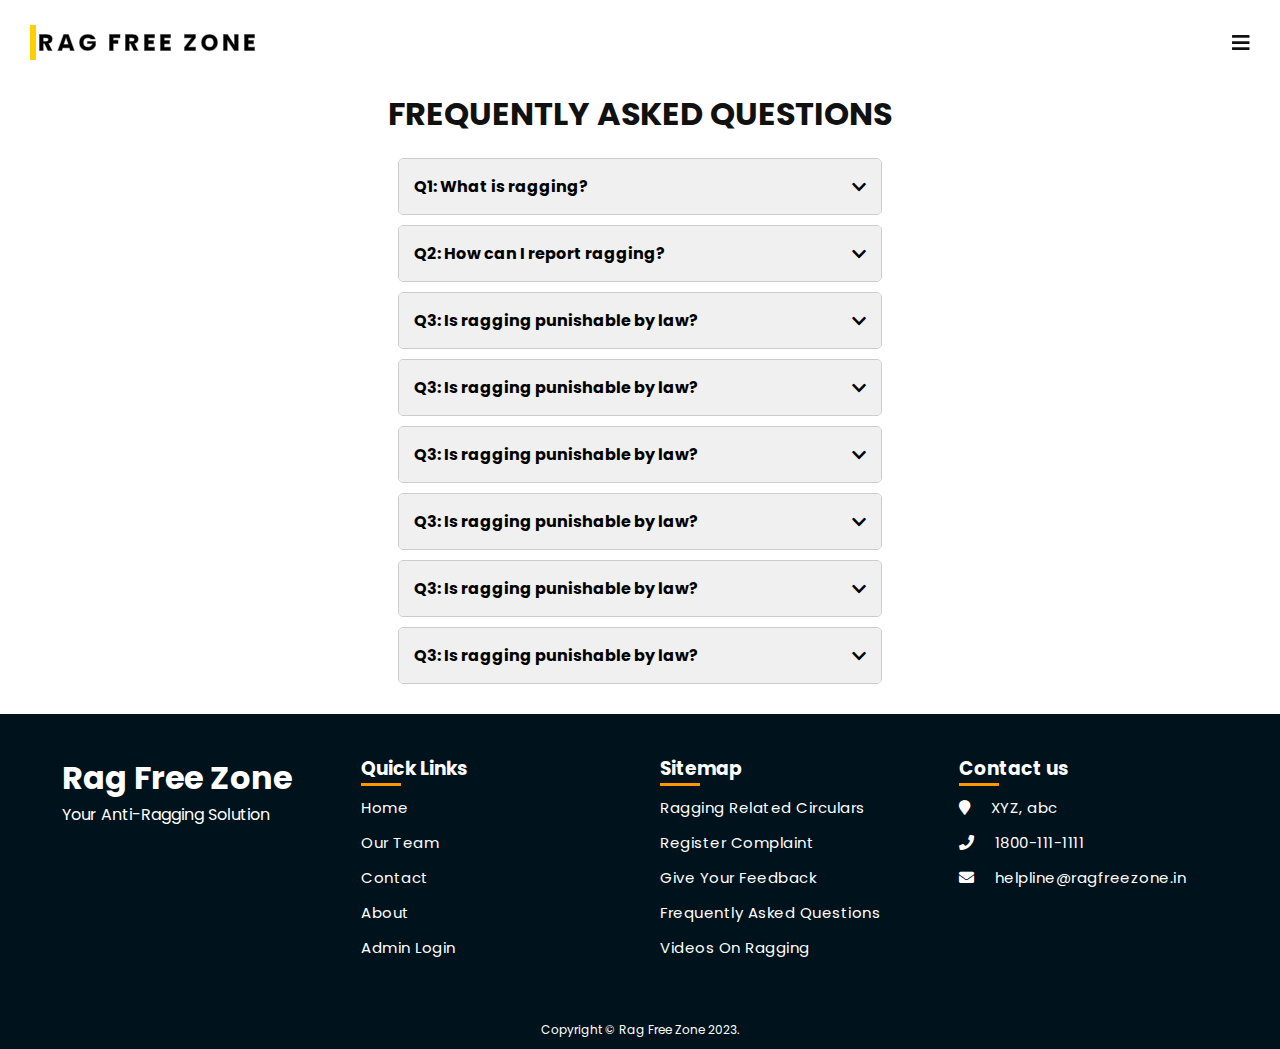
<file: FAQ.html>
<!DOCTYPE html>
<html lang="en">
<head>
    <meta charset="UTF-8">
    <meta name="viewport" content="width=device-width, initial-scale=1.0">
    <title>RAG-FREE-ZONE | Anti-Ragging Portal</title>
    <link rel="stylesheet" href="css/style.css">
    <link rel="stylesheet" href="https://cdnjs.cloudflare.com/ajax/libs/font-awesome/5.15.3/css/all.min.css"/>
    <style>
        .about .title {
            font-size: 32px;
        }

        .faq {
            border: 1px solid #ccc;
            margin-bottom: 20px;
            border-radius: 5px;
            overflow: hidden;
            margin: 10px;
            max-width: 700px;
        }
        .faq .question {
            background-color: #f0f0f0;
            padding: 15px;
            max-width: 700px;
            cursor: pointer;
            font-weight: bold;
            display: flex;
            justify-content: space-between;
            align-items: center;
            transition: background 0.3s, transform 0.3s;
        }
        .faq .question:hover {
            background-color: #e0e0e0;
        }
        .faq .arrow {
            transition: transform 0.3s;
        }
        .faq.open .question {
            background-color: #e0e0e0;
            transform: scale(1.02);
        }
        .faq .answer {
            padding: 15px;
            display: none;
            font-size: 18px;
            max-width: 700px;
        }

    </style>
</head>
<body>
  <nav class="navbar">
    <div class="content">
      <div class="logo">
        <!-- <img src="/images/logo.png" alt=""> -->
        <button class="button" data-text="Awesome">
          <span class="actual-text">&nbsp;rag&nbsp;free&nbsp;zone&nbsp;</span>
          <span aria-hidden="true" class="hover-text">&nbsp;rag&nbsp;free&nbsp;zone&nbsp;</span>
      </button>
      </div>
      <ul class="menu-list">
        <div class="icon cancel-btn">
          <i class="fas fa-times"></i>
        </div>
        <li><a href="index.html">Home</a></li>
        <li><a href="index.html#about">About</a></li>
        <li class="services">
          <a href="#">Services<i class="fas fa-chevron-down"></i></a>
          <div class="dropdown-content">
              <a href="#">Raise Complaint</a>
              <a href="index.html#check-complaint">Check Complaint Status</a>
          </div>
        </li>
        <li><a href="index.html#our-team">Our Team</a></li>
        <li><a href="#">Videos</a></li>
        <li><a href="index.html#contact">Contact</a></li>
        <li><a href="#">Raise Complaint</a></li>
      </ul>
      <div class="icon menu-btn">
        <i class="fas fa-bars"></i>
      </div>
    </div>
  </nav>
  
  <section class="about" id="about">
    <div class="content">
      <div class="title">FREQUENTLY ASKED QUESTIONS</div>
      <div class="faqs">
        <div class="faq">
          <div class="question">
            <span>Q1: What is ragging?</span>
            <i class="fas fa-chevron-down"></i>
          </div>
          <div class="answer">A1: Ragging is an act of teasing, tormenting, or harassing new students in educational institutions. It is strictly prohibited and illegal in many places.</div>
        </div>
        <div class="faq">
          <div class="question">
            <span>Q2: How can I report ragging?</span>
            <i class="fas fa-chevron-down"></i>
          </div>
          <div class="answer">A2: You can report ragging by using our "Raise Complaint" service. Visit the "Services" section for more information.</div>
        </div>
        <div class="faq">
          <div class="question">
            <span>Q3: Is ragging punishable by law?</span>
            <i class="fas fa-chevron-down"></i>
          </div>
          <div class="answer">A3: Yes, ragging is punishable by law in many countries. It can lead to serious consequences, including imprisonment.</div>
        </div>
        <div class="faq">
          <div class="question">
            <span>Q3: Is ragging punishable by law?</span>
            <i class="fas fa-chevron-down"></i>
          </div>
          <div class="answer">A3: Yes, ragging is punishable by law in many countries. It can lead to serious consequences, including imprisonment.</div>
        </div>
        <div class="faq">
          <div class="question">
            <span>Q3: Is ragging punishable by law?</span>
            <i class="fas fa-chevron-down"></i>
          </div>
          <div class="answer">A3: Yes, ragging is punishable by law in many countries. It can lead to serious consequences, including imprisonment.</div>
        </div>
        <div class="faq">
          <div class="question">
            <span>Q3: Is ragging punishable by law?</span>
            <i class="fas fa-chevron-down"></i>
          </div>
          <div class="answer">A3: Yes, ragging is punishable by law in many countries. It can lead to serious consequences, including imprisonment.</div>
        </div>
        <div class="faq">
          <div class="question">
            <span>Q3: Is ragging punishable by law?</span>
            <i class="fas fa-chevron-down"></i>
          </div>
          <div class="answer">A3: Yes, ragging is punishable by law in many countries. It can lead to serious consequences, including imprisonment.</div>
        </div>
        <div class="faq">
          <div class="question">
            <span>Q3: Is ragging punishable by law?</span>
            <i class="fas fa-chevron-down"></i>
          </div>
          <div class="answer">A3: Yes, ragging is punishable by law in many countries. It can lead to serious consequences, including imprisonment.</div>
        </div>
        <!-- Add more questions and answers as needed -->
      </div>
    </div>
  </section>


  <div class="footer">
    <div class="inner-footer">
  
  <!--  for company name and description -->
      <div class="footer-items">
        <h1>Rag Free Zone </h1>
        <p>Your Anti-Ragging Solution</p>
      </div>
  
  <!--  for quick links  -->
      <div class="footer-items">
        <h3>Quick Links</h3>
        <div class="border1"></div> <!--for the underline -->
          <ul>
            <a href="#"><li>Home</li></a>
            <a href="#"><li>Our Team</li></a>
            <a href="#"><li>Contact</li></a>
            <a href="#"><li>About</li></a>
            <a href="#"><li>Admin Login</li></a>
          </ul>
      </div>
  
  <!--  for some other links -->
      <div class="footer-items">
        <h3>Sitemap</h3>
        <div class="border1"></div>  <!--for the underline -->
          <ul>
            <a href="#"><li>Ragging Related Circulars</li></a>
            <a href="#"><li>Register Complaint</li></a>
            <a href="#"><li>Give Your Feedback</li></a>
            <a href="#"><li>Frequently Asked Questions</li></a>
            <a href="#"><li>Videos On Ragging</li></a>
          </ul>
      </div>
  
  <!--  for contact us info -->
      <div class="footer-items">
        <h3>Contact us</h3>
        <div class="border1"></div>
          <ul>
            <li><i class="fa fa-map-marker" aria-hidden="true"></i>XYZ, abc</li>
            <li><i class="fa fa-phone" aria-hidden="true"></i>1800-111-1111</li>
            <li><i class="fa fa-envelope" aria-hidden="true"></i>helpline@ragfreezone.in</li>
          </ul> 
      </div>
    </div>
    
  <!--   Footer Bottom start  -->
    <div class="footer-bottom">
      Copyright &copy; Rag Free Zone 2023.
    </div>
  </div>

  <script id="pixel-chaty" async="true" src="https://cdn.chaty.app/pixel.js?id=SEKzOMPE"></script>
  <script src="/js/index.js"></script>
  <script>
    const faqs = document.querySelectorAll('.faq');

    faqs.forEach((faq) => {
      const question = faq.querySelector('.question');
      const answer = faq.querySelector('.answer');

      question.addEventListener('click', () => {
        faq.classList.toggle('open');
        answer.style.display = faq.classList.contains('open') ? 'block' : 'none';
      });
    });
  </script>
</body>
</html>
</file>
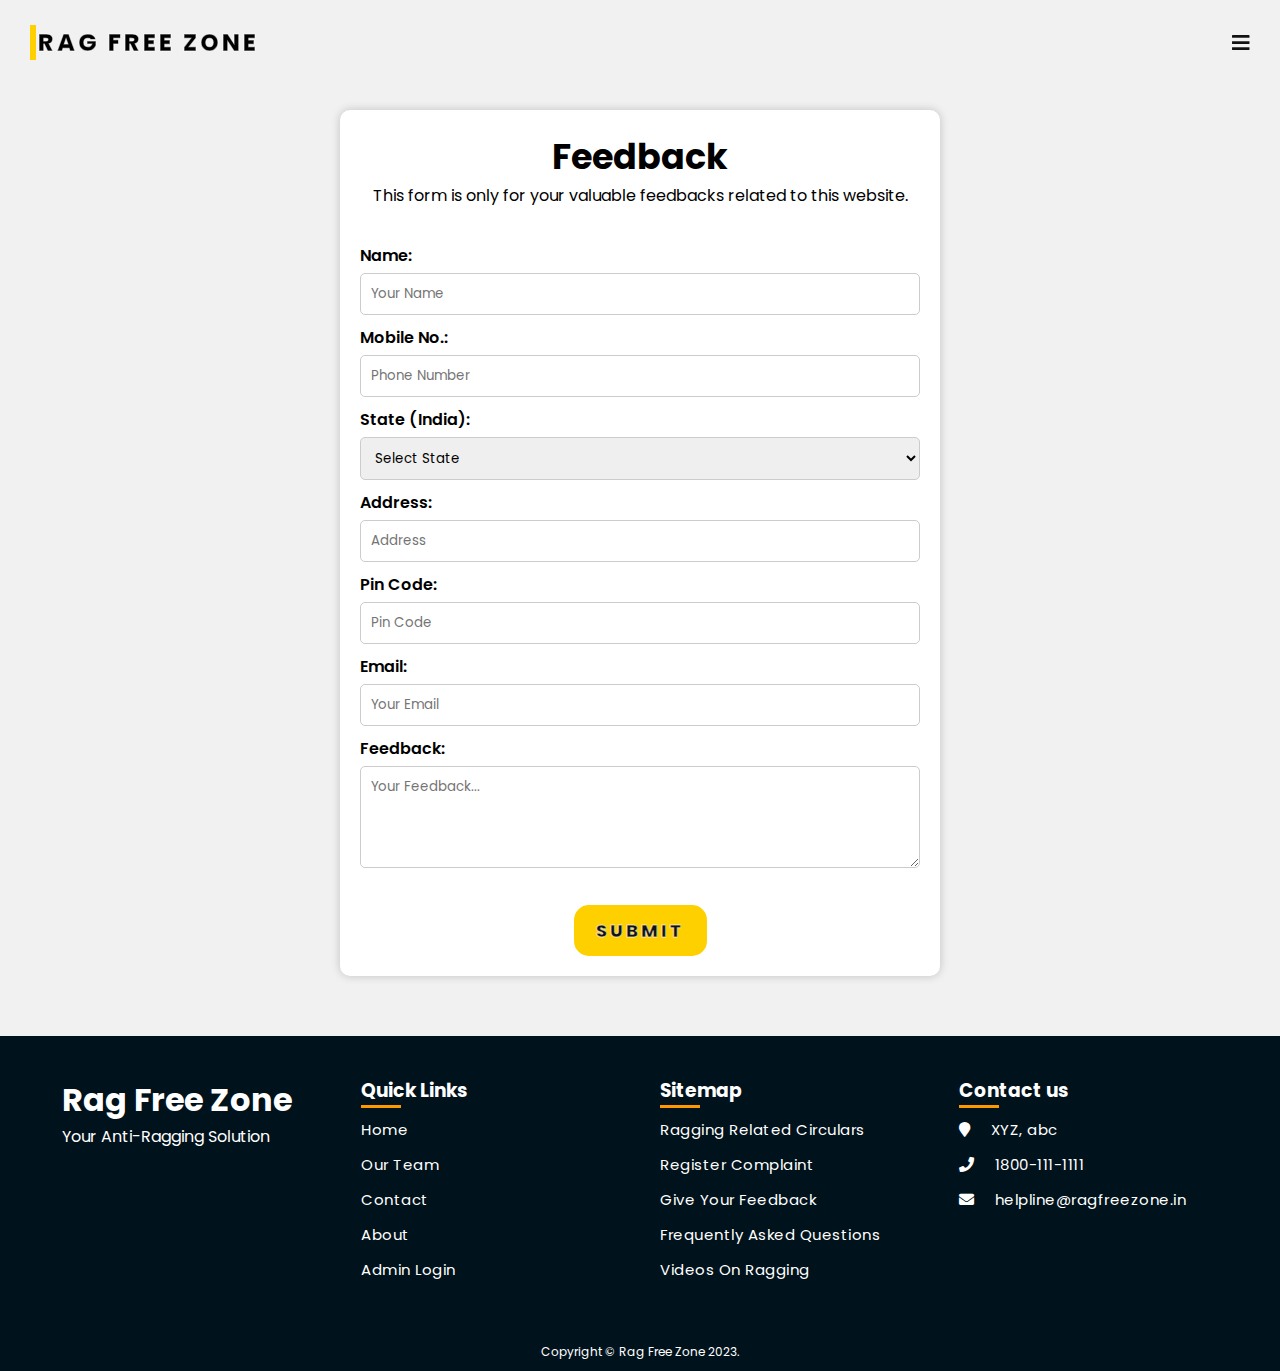
<file: feedback.html>
<!DOCTYPE html>
<html lang="en">
<head>
    <meta charset="UTF-8">
    <meta name="viewport" content="width=device-width, initial-scale=1.0">
    <title>RAG-FREE-ZONE | Anti-Ragging Portal</title>
    <link rel="stylesheet" href="css/style.css">
    <link rel="stylesheet" href="https://cdnjs.cloudflare.com/ajax/libs/font-awesome/5.15.3/css/all.min.css"/>
    <style>
        #contact .content {
            margin-top: 50px;
        }

        #contact .content h1{
            font-size: 35px;
        }
    </style>
</head>
<body>
  <nav class="navbar">
    <div class="content">
      <div class="logo">
        <!-- <img src="/images/logo.png" alt=""> -->
        <button class="button" data-text="Awesome">
          <span class="actual-text">&nbsp;rag&nbsp;free&nbsp;zone&nbsp;</span>
          <span aria-hidden="true" class="hover-text">&nbsp;rag&nbsp;free&nbsp;zone&nbsp;</span>
      </button>
      </div>
      <ul class="menu-list">
        <div class="icon cancel-btn">
          <i class="fas fa-times"></i>
        </div>
        <li><a href="index.html">Home</a></li>
        <li><a href="index.html#about">About</a></li>
        <li class="services">
          <a href="#">Services<i class="fas fa-chevron-down"></i></a>
          <div class="dropdown-content">
              <a href="#">Raise Complaint</a>
              <a href="index.html#check-complaint">Check Complaint Status</a>
          </div>
        </li>
        <li><a href="index.html#our-team">Our Team</a></li>
        <li><a href="#">Videos</a></li>
        <li><a href="index.html#contact">Contact</a></li>
        <li><a href="#">Raise Complaint</a></li>
      </ul>
      <div class="icon menu-btn">
        <i class="fas fa-bars"></i>
      </div>
    </div>
  </nav>
  
  <section id="contact">
    <div class="content">
      <h1>Feedback</h1>
      <p>This form is only for your valuable feedbacks related to this website.</p><br>
      <form id="contact-form">
        <div class="form-group">
          <label for="name">Name:</label>
          <input type="text" id="name" name="name" placeholder="Your Name" required>
        </div>
        <div class="form-group">
            <label for="mobile">Mobile No.:</label>
            <input type="tel" id="phone" name="phone" pattern="[0-9]{10}" title="Please enter a valid phone number." placeholder="Phone Number" required>
        </div>
        <div class="form-group">
            <label for="state">State (India):</label>
            <select id="state" name="state" required>
                <option value="" selected disabled hidden>Select State</option>
                <option value="ANDAMAN AND NICOBAR ISLANDS">ANDAMAN AND NICOBAR ISLANDS</option>
                <option value="ANDHRA PRADESH">ANDHRA PRADESH</option>
                <option value="ARUNACHAL PRADESH">ARUNACHAL PRADESH</option>
                <option value="ASSAM">ASSAM</option>
                <option value="BIHAR">BIHAR</option>
                <option value="CHHATTISGARH">CHHATTISGARH</option>
                <option value="CHANDIGARH">CHANDIGARH</option>
                <option value="DELHI">DELHI</option>
                <option value="THE DADRA AND NAGAR HAVELI AND DAMAN AND DIU">THE DADRA AND NAGAR HAVELI AND DAMANAND DIU</option>
                <option value="GOA">GOA</option>
                <option value="GUJARAT">GUJARAT</option>
                <option value="HARYANA">HARYANA</option>
                <option value="HIMACHAL PRADESH">HIMACHAL PRADESH</option>
                <option value="JAMMU AND KASHMIR">JAMMU AND KASHMIR</option>
                <option value="JHARKHAND">JHARKHAND</option>
                <option value="KARNATAKA">KARNATAKA</option>
                <option value="KERALA">KERALA</option>
                <option value="LAKSHADWEEP">LAKSHADWEEP</option>
                <option value="MEGHALAYA">MEGHALAYA</option>
                <option value="MAHARASHTRA">MAHARASHTRA</option>
                <option value="MANIPUR">MANIPUR</option>
                <option value="MADHYA PRADESH">MADHYA PRADESH</option>
                <option value="MIZORAM">MIZORAM</option>
                <option value="NAGALAND">NAGALAND</option>
                <option value="ORISSA">ORISSA</option>
                <option value="PUNJAB">PUNJAB</option>
                <option value="PUDUCHERRY">PUDUCHERRY</option>
                <option value="RAJASTHAN">RAJASTHAN</option>
                <option value="SIKKIM">SIKKIM</option>
                <option value="TAMIL NADU">TAMIL NADU</option>
                <option value="TELANGANA">TELANGANA</option>
                <option value="TRIPURA">TRIPURA</option>
                <option value="UTTARAKHAND">UTTARAKHAND</option>
                <option value="UTTAR PRADESH">UTTAR PRADESH</option>
                <option value="WEST BENGAL">WEST BENGAL</option>
            </select>
        </div>
        <div class="form-group">
            <label for="address">Address:</label>
            <input type="text" name="address" id="address" placeholder="Address" maxlength="100">
        </div>
        <div class="form-group">
            <label for="pin">Pin Code:</label>
            <input type="text" name="pin" id="pin" placeholder="Pin Code" required oninput="this.value = this.value.replace(/[^0-9.]/g, '').replace(/(\..*?)\..*/g, '$1');" maxlength="6">
        </div>
        
        <div class="form-group">
          <label for="email">Email:</label>
          <input type="email" id="email" name="email" placeholder="Your Email" required>
        </div>
        <div class="form-group">
          <label for="message">Feedback:</label>
          <textarea id="message" name="message" placeholder="Your Feedback..." rows="4" required></textarea>
        </div>
        <button type="submit" class="button">Submit</button>
      </form>
    </div>
  </section>
  
  <div class="footer">
    <div class="inner-footer">
  
  <!--  for company name and description -->
      <div class="footer-items">
        <h1>Rag Free Zone </h1>
        <p>Your Anti-Ragging Solution</p>
      </div>
  
  <!--  for quick links  -->
      <div class="footer-items">
        <h3>Quick Links</h3>
        <div class="border1"></div> <!--for the underline -->
          <ul>
            <a href="#"><li>Home</li></a>
            <a href="#"><li>Our Team</li></a>
            <a href="#"><li>Contact</li></a>
            <a href="#"><li>About</li></a>
            <a href="#"><li>Admin Login</li></a>
          </ul>
      </div>
  
  <!--  for some other links -->
      <div class="footer-items">
        <h3>Sitemap</h3>
        <div class="border1"></div>  <!--for the underline -->
          <ul>
            <a href="#"><li>Ragging Related Circulars</li></a>
            <a href="#"><li>Register Complaint</li></a>
            <a href="#"><li>Give Your Feedback</li></a>
            <a href="#"><li>Frequently Asked Questions</li></a>
            <a href="#"><li>Videos On Ragging</li></a>
          </ul>
      </div>
  
  <!--  for contact us info -->
      <div class="footer-items">
        <h3>Contact us</h3>
        <div class="border1"></div>
          <ul>
            <li><i class="fa fa-map-marker" aria-hidden="true"></i>XYZ, abc</li>
            <li><i class="fa fa-phone" aria-hidden="true"></i>1800-111-1111</li>
            <li><i class="fa fa-envelope" aria-hidden="true"></i>helpline@ragfreezone.in</li>
          </ul> 
      </div>
    </div>
    
  <!--   Footer Bottom start  -->
    <div class="footer-bottom">
      Copyright &copy; Rag Free Zone 2023.
    </div>
  </div>

  <script id="pixel-chaty" async="true" src="https://cdn.chaty.app/pixel.js?id=SEKzOMPE"></script>
  <script src="/js/index.js"></script>
</body>
</html>
</file>
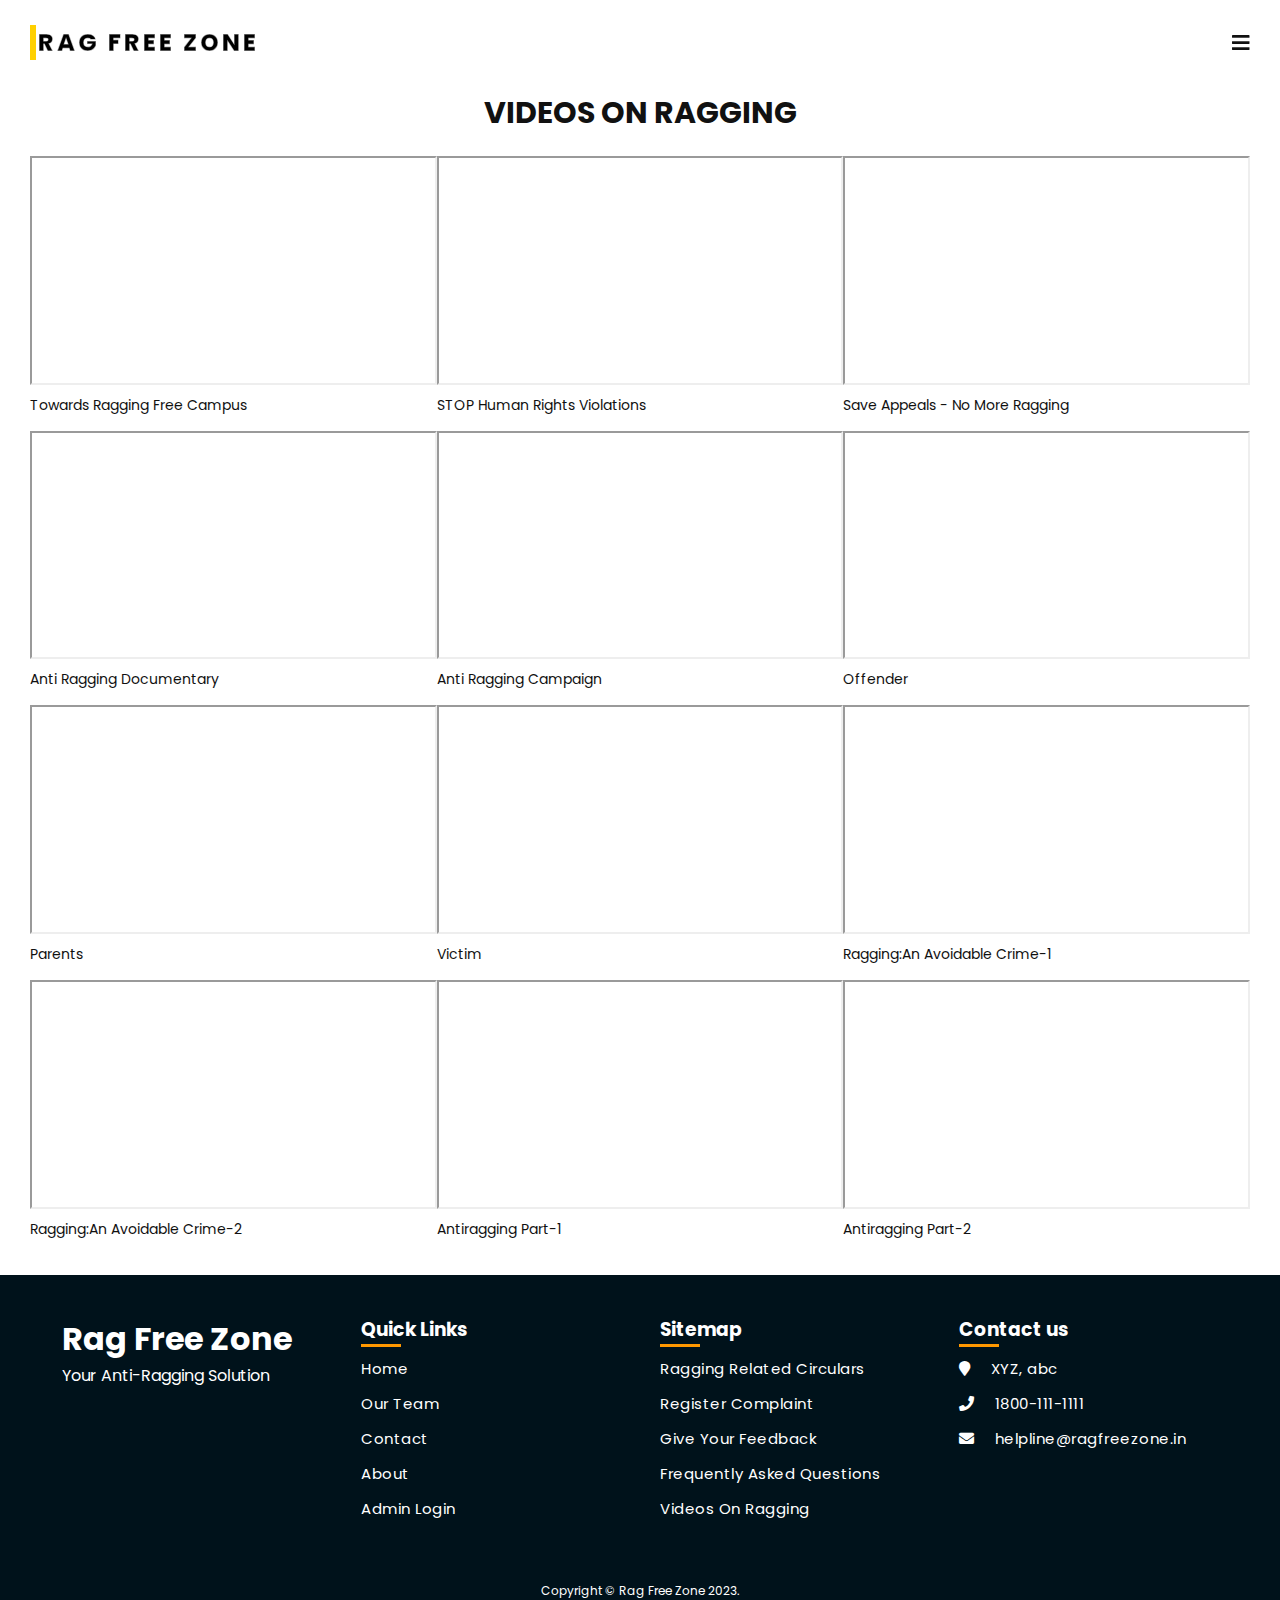
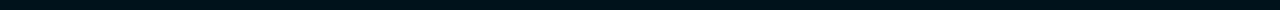
<file: video.html>
<!DOCTYPE html>
<html lang="en">
<head>
    <meta charset="UTF-8">
    <meta name="viewport" content="width=device-width, initial-scale=1.0">
    <title>RAG-FREE-ZONE | Anti-Ragging Portal</title>
    <link rel="stylesheet" href="css/style.css">
    <link rel="stylesheet" href="https://cdnjs.cloudflare.com/ajax/libs/font-awesome/5.15.3/css/all.min.css"/>
    <style>
        .about .title {
            font-size: 30px;
            margin-top: 70px;
            text-transform: uppercase;
        }
        .row {
            display: flex;
            flex-wrap: wrap;
        }
        .row > div {
            width: 100%;
        }
        @media (min-width: 768px) {
            .row > div {
                width: 50%;
            }
        }
        @media (min-width: 992px) {
            .row > div {
                width: 33.33%;
            }
        }
        .video-container {
            position: relative;
            padding-bottom: 56.25%; /* 16:9 aspect ratio for videos */
            overflow: hidden;
        }
        .video-container iframe {
            position: absolute;
            top: 0;
            left: 0;
            width: 100%;
            height: 100%;
        }
        .caption {
            text-align: center; /* Center-align text under videos */
            margin-top: 10px;
        }
    </style>
</head>
<body>
  <nav class="navbar">
    <div class="content">
      <div class="logo">
        <button class="button" data-text="Awesome">
          <span class="actual-text">&nbsp;rag&nbsp;free&nbsp;zone&nbsp;</span>
          <span aria-hidden="true" class="hover-text">&nbsp;rag&nbsp;free&nbsp;zone&nbsp;</span>
      </button>
      </div>
      <ul class="menu-list">
        <div class="icon cancel-btn">
          <i class="fas fa-times"></i>
        </div>
        <li><a href="index.html">Home</a></li>
        <li><a href="index.html#about">About</a></li>
        <li class="services">
          <a href="#">Services<i class="fas fa-chevron-down"></i></a>
          <div class="dropdown-content">
              <a href="#">Raise Complaint</a>
              <a href="index.html#check-complaint">Check Complaint Status</a>
          </div>
        </li>
        <li><a href="index.html#our-team">Our Team</a></li>
        <li><a href="video.html">Videos</a></li>
        <li><a href="index.html#contact">Contact</a></li>
        <li><a href="#">Raise Complaint</a></li>
      </ul>
      <div class="icon menu-btn">
        <i class="fas fa-bars"></i>
      </div>
    </div>
  </nav>

  <section class="about" id="about">
    <div class="content">
        <div class="title">Videos On Ragging</div>
        <div class="row">
            <div>
                <div class="video-container">
                    <iframe width="560" height="315" src="https://www.youtube.com/embed/PKUZ6HUiLFY" allowfullscreen></iframe>
                </div>
                <p class="caption">Towards Ragging Free Campus</p>
            </div>
            <div>
                <div class="video-container">
                    <iframe width="560" height="315" src="https://www.youtube.com/embed/xwZZh7jkysM" allowfullscreen></iframe>
                </div>
                <p class="caption">STOP Human Rights Violations</p>
            </div>
            <div>
                <div class="video-container">
                    <iframe width="560" height="315" src="https://www.youtube.com/embed/WkSr0T8s__I" allowfullscreen></iframe>
                </div>
                <p class="caption"><span> Save Appeals -</span> No More Ragging</p>
            </div>
            <div>
                <div class="video-container">
                    <iframe width="560" height="315" src="https://www.youtube.com/embed/BjcynOHs0qQ" allowfullscreen></iframe>
                </div>
                <p class="caption">Anti Ragging Documentary</p>
            </div>
            <div>
                <div class="video-container">
                    <iframe width="560" height="315" src="https://www.youtube.com/embed/gSCYsCzOoMs" allowfullscreen></iframe>
                </div>
                <p class="caption">Anti Ragging Campaign</p>
            </div>
            <div>
                <div class="video-container">
                    <iframe width="560" height="315" src="https://www.youtube.com/embed/Zur1BmnjeR0" allowfullscreen></iframe>
                </div>
                <p class="caption">Offender</p>
            </div>
            <div>
                <div class="video-container">
                    <iframe width="560" height="315" src="https://www.youtube.com/embed/sVe5Q6RxJNQ" allowfullscreen></iframe>
                </div>
                <p class="caption">Parents</p>
            </div>
            <div>
                <div class="video-container">
                    <iframe width="560" height="315" src="https://www.youtube.com/embed/xaV0NVF5f-g" allowfullscreen></iframe>
                </div>
                <p class="caption">Victim</p>
            </div>
            <div>
                <div class="video-container">
                    <iframe width="560" height="315" src="https://www.youtube.com/embed/nrhYWqnu9pk" allowfullscreen></iframe>
                </div>
                <p class="caption">Ragging:An Avoidable Crime-1</p>
            </div>
            <div>
                <div class="video-container">
                    <iframe width="560" height="315" src="https://www.youtube.com/embed/iXPCplaCoNU" allowfullscreen></iframe>
                </div>
                <p class="caption">Ragging:An Avoidable Crime-2</p>
            </div>
            <div>
                <div class="video-container">
                    <iframe width="560" height="315" src="https://www.youtube.com/embed/FHQZ5DFlT1I" allowfullscreen></iframe>
                </div>
                <p class="caption">Antiragging Part-1</p>
            </div>
            <div>
                <div class="video-container">
                    <iframe width="560" height="315" src="https://www.youtube.com/embed/0XavH6qTby4" allowfullscreen></iframe>
                </div>
                <p class="caption">Antiragging Part-2</p>
            </div>
            
        </div>
    </div>
  </section>

  <div class="footer">
    <div class="inner-footer">
  
      <div class="footer-items">
        <h1>Rag Free Zone </h1>
        <p>Your Anti-Ragging Solution</p>
      </div>
  
      <div class="footer-items">
        <h3>Quick Links</h3>
        <div class="border1"></div>
          <ul>
            <a href="index.html"><li>Home</li></a>
            <a href="index.html#our-team"><li>Our Team</li></a>
            <a href="index.html#contact"><li>Contact</li></a>
            <a href="index.html#about"><li>About</li></a>
            <a href="#"><li>Admin Login</li></a>
          </ul>
      </div>
  
      <div class="footer-items">
        <h3>Sitemap</h3>
        <div class="border1"></div>
          <ul>
            <a href="https://www.ugc.gov.in/page/Ragging-Related-Circulars.aspx"><li>Ragging Related Circulars</li></a>
            <a href="#"><li>Register Complaint</li></a>
            <a href="feedback.html"><li>Give Your Feedback</li></a>
            <a href="FAQ.html"><li>Frequently Asked Questions</li></a>
            <a href="video.html"><li>Videos On Ragging</li></a>
          </ul>
      </div>
  
      <div class="footer-items">
        <h3>Contact us</h3>
        <div class="border1"></div>
          <ul>
            <li><i class="fa fa-map-marker" aria-hidden="true"></i>XYZ, abc</li>
            <li><i class="fa fa-phone" aria-hidden="true"></i>1800-111-1111</li>
            <li><i class="fa fa-envelope" aria-hidden="true"></i>helpline@ragfreezone.in</li>
          </ul> 
      </div>
    </div>
    
    <div class="footer-bottom">
      Copyright &copy; Rag Free Zone 2023.
    </div>
  </div>

  <script id="pixel-chaty" async="true" src="https://cdn.chaty.app/pixel.js?id=SEKzOMPE"></script>
  <script src="/js/index.js"></script>
</body>
</html>
</file>
<file: css/style.css>
@import url('https://fonts.googleapis.com/css2?family=Poppins:wght@200;300;400;500;600;700&display=swap');
*{
  margin: 0;
  padding: 0;
  box-sizing: border-box;
  font-family: 'Poppins', sans-serif;
}
/* custom scroll bar */
::-webkit-scrollbar {
    width: 10px;
}
::-webkit-scrollbar-track {
    background: #f1f1f1;
    border-radius: 5px;
}
::-webkit-scrollbar-thumb {
    background: #888;
    border-radius: 5px;
}
::selection{
  background: rgb(0,123,255,0.3);
}
.content{
  max-width: 1370px;
  margin: auto;
  padding: 0 30px;
}
.navbar{
  position: fixed;
  width: 100%;
  z-index: 2;
  padding: 25px 0;
  transition: all 0.3s ease;
}
.navbar.sticky{
  background: white;
  padding: 20px 0;
  box-shadow: 0px 3px 5px 0px rgba(0,0,0,0.1);
}
.navbar .content{
  display: flex;
  align-items: center;
  justify-content: space-between;
} 
/* === removing default button style ===*/
.button {
  margin: 0;
  height: auto;
  background: transparent;
  padding: 0;
  border: none;
  cursor: pointer;
}

/* button styling */
.button {
  --border-right: 6px;
  --text-stroke-color: rgba(255,255,255,0.6);
  --animation-color: #ffd000;
  --fs-size: 1.5em;
  letter-spacing: 3px;
  text-decoration: none;
  font-size: var(--fs-size);
  font-weight: 750;
  position: relative;
  text-transform: uppercase;
  color: black;
  -webkit-text-stroke: 1px var(--text-stroke-color);
}
/* this is the text, when you hover on button */
.hover-text {
  position: absolute;
  box-sizing: border-box;
  content: attr(data-text);
  color: var(--animation-color);
  width: 0%;
  inset: 0;
  border-right: var(--border-right) solid var(--animation-color);
  overflow: hidden;
  transition: 0.5s;
  -webkit-text-stroke: .5px var(--animation-color);
}
/* hover */
.button:hover .hover-text {
  width: 100%;
  filter: drop-shadow(0 0 23px var(--animation-color))
}
.navbar .menu-list{
  display: inline-flex;
}
.menu-list li{
  list-style: none;
}

.menu-list li:nth-child(8) a {
  background: #ffd000;
  color: #111;
  border: 2px solid #ffd000;
  border-radius: 15px;
  padding: 5px 15px;
  transition: all 0.3s ease;
}

.menu-list li:nth-child(8) a:hover {
  background: #111;
  color: #ffd000;
}

.menu-list li:nth-child(5) a {
  margin-left: 10px;
}

.menu-list li a{
  color: #111;
  font-size: 22px;
  font-weight: 700;
  margin-left: 25px;
  text-decoration: none;
  transition: all 0.3s ease;
}
.menu-list li a:hover{
  color: #ffd000;
  -webkit-text-stroke: .5px #000;
}
.banner {
  background: url("../images/banner1.jpeg") no-repeat;
  height: 100vh;
  background-size: cover;
  background-position: center;
  background-attachment: fixed;
  position: relative;
}

.banner-content {
  position: absolute;
  max-width: 380px;
  height: 400px;
  top: 50%;
  left: 3%; /* Adjust the left margin as needed */
  transform: translateY(-50%);
  text-align: left; /* Set to left-align */
  z-index: 1; /* Ensure it's on top of the blurred background */
  color: #fff;
  background-color: rgba(0, 0, 0, 0.5);
  padding: 25px;
  border-radius: 10px;
  backdrop-filter: blur(5px); /* Add a slight blur to the background */
}

.banner h1 {
  font-size: 36px;
}

.banner p {
  font-size: 20px;
  margin-top: 10px;
}

.banner a.button {
  display: inline-block;
  background: #ffd000;
  color: #111;
  border: 2px solid #ffd000;
  border-radius: 15px;
  padding: 10px 20px;
  font-size: 18px;
  text-decoration: none;
  margin-top: 20px;
}

.banner a.button:hover {
  background: #111;
  color: #ffd000;
}

/* Style for the "Services" dropdown menu */
.services .dropdown-content {
  display: none;
  position: absolute;
  background-color: #fff;
  min-width: 160px;
  box-shadow: 0px 8px 16px 0px rgba(0, 0, 0, 0.2);
  z-index: 1;
  border-radius: 5px;
}

.services:hover .dropdown-content {
  display: block;
}

/* Style for individual items in the dropdown menu */
.services .dropdown-content a {
  color: #111;
  padding: 12px 16px;
  text-decoration: none;
  display: block;
}

.services .dropdown-content a:hover {
  background-color: #ffd000;
  border-radius: 5px;
  color: #111;
}

/* Style for the arrow icon */
.services a i {
  margin-left: 6px;
  font-size: 1rem;
  transition: transform 0.3s ease;
}

.services:hover a i {
  transform: rotate(180deg);
}

.icon{
  color: #111;
  font-size: 20px;
  cursor: pointer;
  display: none;
}

.menu-list .cancel-btn{
  color: #fff;  
  position: absolute;
  right: 30px;
  top: 20px;
}

.about {
  display: flex;
  justify-content: center;
  align-items: center;
  /* min-height: 80vh; */
  text-align: center;
  padding: 20px 0;
  max-width: 100%;
}

.about .content {
  max-width: 90%;
  text-align: center;
}

.about .title {
  font-size: 38px;
  font-weight: 700;
  color: #111;
  margin-bottom: 20px;
  margin-top: 70px;
}

.about p {
  font-size: 20px;
  text-align: justify;
  color: #111;
  margin-bottom: 15px;
}

#check-complaint {
  display: flex;
  justify-content: center;
  align-items: center;
  min-height: 80vh;
  background: #f1f1f1;
}

.check-complaint-content {
  display: flex;
  justify-content: space-between;
  align-items: center;
}

.check-complaint-form {
  flex: 1;
  margin-right: 10px;
}

.check-complaint-image {
  flex: 1;
  text-align: center;
}

.check-complaint-image img {
  max-width: 90%;
  height: auto;
  border: 1px solid #ccc;
  border-radius: 5px;
  box-shadow: 0px 0px 10px rgba(0, 0, 0, 0.2);
  padding: 10px;
}

#check-complaint .content {
  text-align: center;
  height: 350px;
  max-width: 600px;
  padding: 20px;
  background: #fff; 
  border-radius: 10px;
  box-shadow: 0px 0px 10px rgba(0, 0, 0, 0.2);
}

#check-complaint h2 {
  font-size: 28px;
  font-weight: 700;
  color: #111;
  margin-bottom: 20px;
}

#check-status-form label {
  font-size: 18px;
  color: #111;
  margin-bottom: 10px;
}

#check-status-form input[type="text"] {
  width: 100%;
  padding: 10px;
  font-size: 10px;
  margin: 10px 0;
  border: 1px solid #ccc;
  border-radius: 5px;
  margin-top: 20px;
}

#check-status-form button {
  background: #ffd000;
  color: #111;
  border: 2px solid #ffd000;
  border-radius: 15px;
  padding: 10px 20px;
  font-size: 18px;
  cursor: pointer;
  margin-top: 20px;
  transition: background 0.3s, color 0.3s;
}

#check-status-form button:hover {
  background: #111;
  color: #ffd000;
}

#status-result {
  margin-top: 20px;
  font-size: 20px;
  color: #111;
}

#our-team{
  min-height: 80vh;
}

#our-team .title{
  text-align: center;
  text-transform: capitalize;
  font-size: 38px;
  font-weight: 700;
  color: #111;
  margin: 10px 0;
  position: relative;
  margin-top: 90px;
}

/* #our-team .title::after{
  content: "";
  position: absolute;
  width: 20%; height: 2px;
  background-image: linear-gradient(to left, transparent 5%, #726a95);
  bottom: -10px; left: 50%;
  transform: translate(-50%);
} */

#our-team .team-row{
  display: flex;
  justify-content: center;
  flex-wrap: wrap;
  padding: 40px 0;
}

#our-team .member{
  flex: 1 1 250px;
  margin: 20px;
  text-align: center;
  padding: 20px 10px;
  cursor: pointer;
  max-width: 300px;
  transition: all 0.3s;
}

#our-team .member:hover{
  box-shadow: 0 10px 20px rgba(0,0,0,0.1);
  transform: translateY(-20px);
}

#our-team .member img{
  display: block;
  width: 150px; height: 150px;
  object-fit: cover;
  border:2px solid #ffd000;
  border-radius: 50%;
  margin: 0 auto;
}

#our-team .member h2{
  text-transform: uppercase;
  font-size: 24px;
  color: #111;
  margin: 15px 0;
}

#our-team .member p{
  font-size: 15px;
  color: #111;
  line-height: 1.6;
}

#our-team .member .social-media a {
font-size: 20px;
margin: 0 10px;
color: #111;
}

#contact {
  padding: 60px;
  background: #f1f1f1; /* Add a background color or image as desired */
}

#contact .content {
  text-align: center;
  max-width: 600px;
  margin: 0 auto; /* Center-align the content */
  padding: 20px;
  background: #fff;
  border-radius: 10px;
  margin-top: 70px;
  box-shadow: 0px 0px 10px rgba(0, 0, 0, 0.2);
}

#contact .form-group {
  text-align: left; /* Left-align the form labels */
  margin: 10px 0;
}

#contact .form-group label {
  display: block;
  font-weight: 600;
  margin-bottom: 5px;
}

#contact .form-group input,
#contact .form-group textarea,
#contact .form-group select {
  width: 100%;
  padding: 10px;
  border: 1px solid #ccc;
  border-radius: 5px;
}

#contact .form-group textarea {
  resize: vertical;
}

#contact .button {
  display: inline-block;
  background: #ffd000;
  color: #111;
  border: 2px solid #ffd000;
  border-radius: 15px;
  padding: 10px 20px;
  font-size: 18px;
  text-decoration: none;
  margin-top: 20px;
  cursor: pointer;
}

#contact .button:hover {
  background: #111;
  color: #ffd000;
}

.footer {
	width: 100%;
	background: #00121b;
	display: block;
 }

 .inner-footer {
	 width: 95%;
	 margin: auto;
	 padding: 30px 10px;
	 display: flex;
	 flex-wrap: wrap;
	 box-sizing: border-box;
	 justify-content: center;
 }

.footer-items {
	width: 25%;
	padding: 10px 20px;
	box-sizing: border-box;
	color: #fff;
}

.footer-items p {
	font-size: 16px;
	text-align: justify;
	line-height: 25px;
	color: #fff;
}

.footer-items h1 {
	color: #fff;
}

.border1 {
	height: 3px;
	width: 40px;
	background: #ff9800;
	color: #ff9800;
	background-color: #ff9800;
	border: 0px;
}

ul {
	list-style: none;
	color: #fff;
	font-size: 15px;
	letter-spacing: 0.5px;	
 }

ul a {
	text-decoration: none;
	outline: none;
	color: #fff;
	transition: 0.3s;
}

ul a:hover {
	color: #ff9800;
}

ul li {
	margin: 10px 0;
	height: 25px;
}

li i {
	margin-right: 20px;
}

/* .footer-items .social-media {
	width: 100%;
	color: #fff;
	text-align: center;
	font-size: 20px;
}

.footer-items .social-media a {
	text-decoration: none;
}

.footer-items .social-media i {
	height: 25px;
	width: 25px;
	margin: 20px 10px;
	padding: 4px;
	color: #fff;
	transition: 0.5s;
}

.footer-items .social-media i:hover {
	transform: scale(1.5);
} */

.footer-bottom {
	padding: 10px;
	background: #00121b;
	color: #fff;
	font-size: 12px;
	text-align: center;
}

/* for tablet mode view */

@media screen and (max-width: 1275px) {
	.footer-items {
		width: 50%;
	}
}

/* for mobile screen view */

@media screen and (max-width: 660px) {
	.footer-items {
		width: 100%;
	}
}


@media (max-width: 1293px) {
  body.disabled{
    overflow: hidden;
  }
  .icon{
    display: block;
  }
  .icon.hide{
    display: none;
  }
  .banner{
    height: 100vh;
  }
  .banner-content {
    max-width: 300px;
    height: 60%;
    left: 5%;
  }
  .banner h1 {
    font-size: 28px;
  }
  .banner p {
    font-size: 16px;
  }
  .banner a.button {
    font-size: 14px;
    padding: 8px 18px;
  }
  .navbar .menu-list{
    position: fixed;
    height: 100vh;
    width: 100%;
    max-width: 400px;
    left: -100%;
    top: 0px;
    display: block;
    padding: 40px 0;
    text-align: center;
    background: #fff;
    transition: all 0.3s ease;
  }
  .navbar.show .menu-list{
    left: 0%;
  }
  .menu-list .cancel-btn{
    color: #111;  
    position: absolute;
    right: 30px;
    top: 20px;
  }
  .navbar .menu-list li{
    margin-top: 45px;
  }
  .navbar .menu-list li a{
    color: #111;
    font-size: 23px;
    margin-left: -100%;
    transition: all 0.3s ease;
  }
  .menu-list li a:hover{
    color: #ffd000;
  }
  .navbar.show .menu-list li a{
    margin-left: 0px;
  }  
  .about .content {
    max-width: 100%;
  }
  .about .title {
    font-size: 26px;
  }
  .about p {
    font-size: 14px;
  }
  #check-complaint .content {
    max-width: 300px;
  }
  #check-complaint h2 {
    font-size: 26px;
  }
  #check-status-form label {
    font-size: 18px;
  }
  #check-status-form button {
    font-size: 14px;
    padding: 8px 18px;
  }
}
@media (max-width: 380px) {
  .navbar .logo a{
    font-size: 27px;
  }
}
</file>
